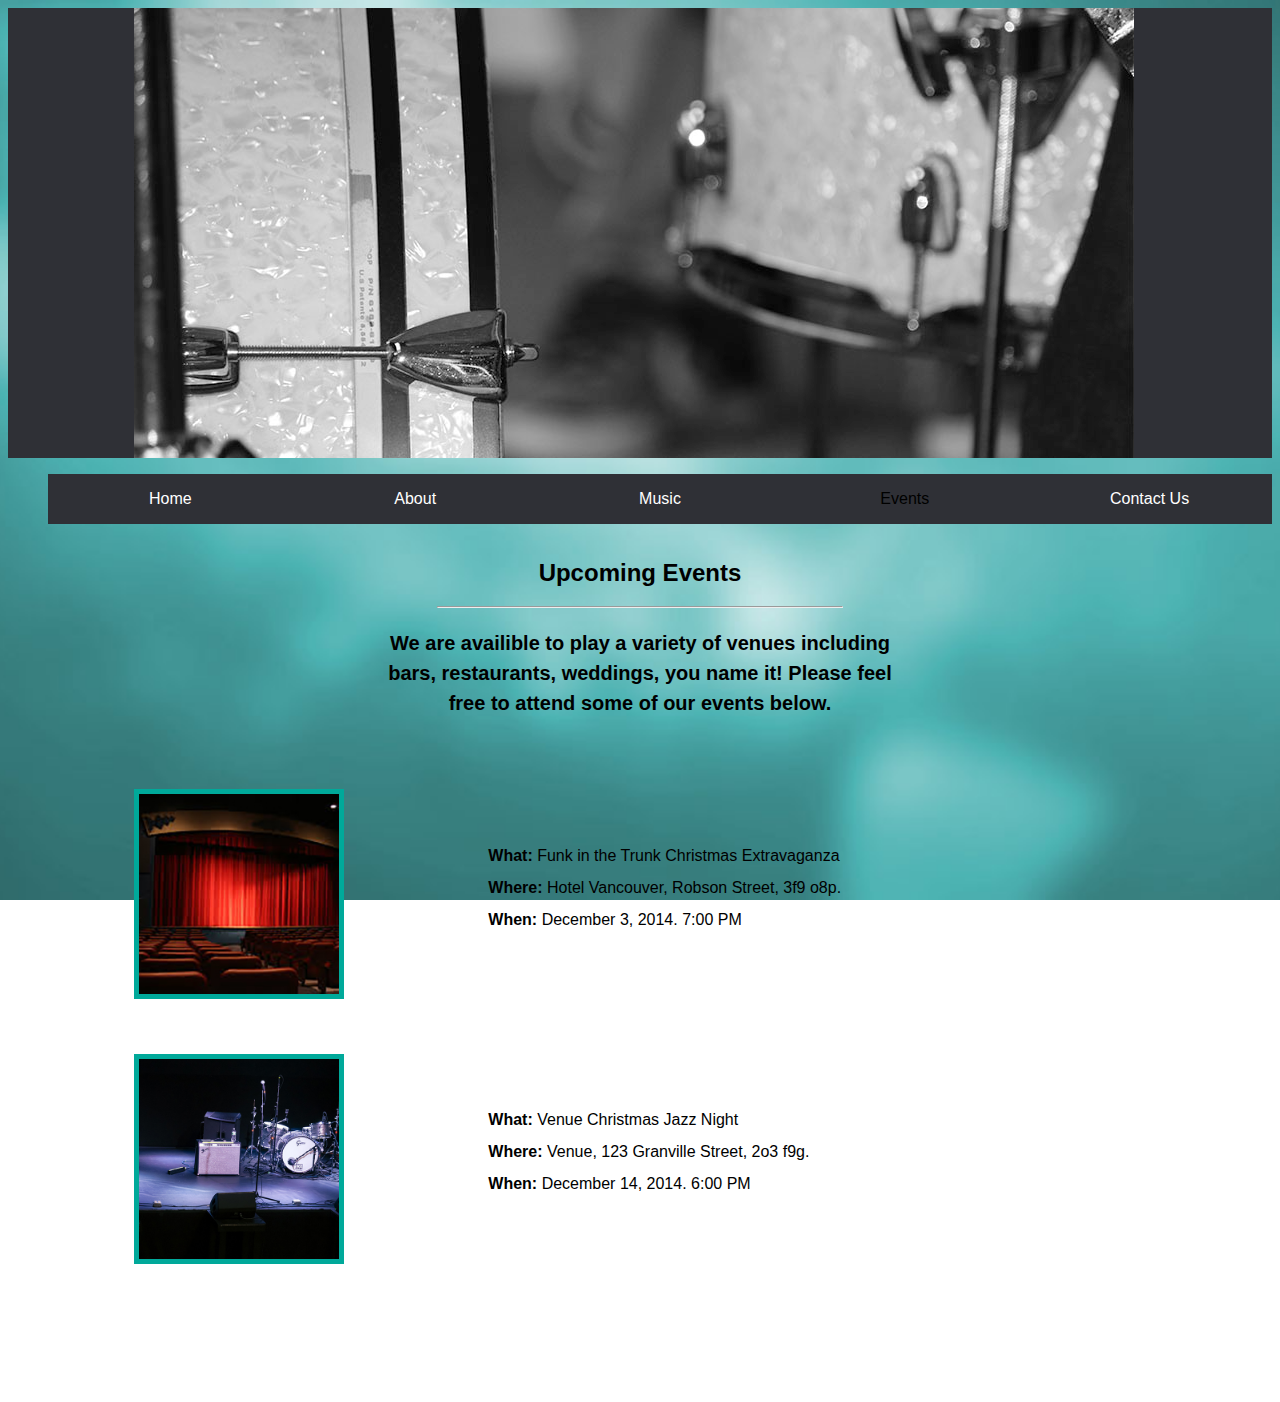
<file: eventspage.html>
<!doctype html>
<html>
<head>
<meta charset="UTF-8">
<title>Events</title>
<link rel="stylesheet" type="text/css" href="css/style.css">
<link rel="icon" href="images/favicon.png" type="image/png">
<script type="text/javascript">

var slideimages = new Array() // create new array to preload images
slideimages[0] = new Image() // create new instance of image object
slideimages[0].src = "images/drums.jpg" // set image object src property to an image's src, preloading that image in the process
slideimages[1] = new Image()
slideimages[1].src = "images/saxophone.jpg"
slideimages[2] = new Image()
slideimages[2].src = "images/guitar.jpg"

</script>
</head>

<body>
<header>
	<div class="centering">
	<img src="images/drums.jpg" id="slide" alt="Funk in the Trunk" >

<script type="text/javascript">

//variable that will increment through the images
var step=0

function slideit(){
 //if browser does not support the image object, exit.
 if (!document.images)
  return
 document.getElementById('slide').src = slideimages[step].src
 if (step<2)
  step++
 else
  step=0
 //call function "slideit()" every 2.5 seconds
 setTimeout("slideit()",4000)
}

slideit()

</script>

    </div>
</header>
<nav>
	<ul>
    	<li><a href="index.html">Home</a></li>
        <li><a href="about.html">About</a></li>
        <li><a href="music.html">Music</a></li>
        <li>Events</li>
        <li><a href="contact.html">Contact Us</a></li>
    </ul>
</nav>

    <div class="middlesection">
    <h2> Upcoming Events</h2> 
    <hr/>
    <p class="blurb"> We are availible to play a variety of venues including bars, restaurants, weddings, you name it! Please feel free to attend some of our events below.</p>
    
    <div class="imageside">   
       <img class="border" src="./images/stage2.jpg" alt="note" style="height:200px; width:200px">
     </div>
     
     <div class="text"><strong>What:</strong> Funk in the Trunk Christmas Extravaganza <br/> <strong>Where:</strong> Hotel Vancouver, Robson Street, 3f9 o8p. <br/><strong>When:</strong> December 3, 2014. 7:00 PM
     </div>
     
       <div class="imageside2"> 
        <img class="border" src="./images/stage.jpg" alt="note" style="height:200px;width:200px">
        </div>
        
        <div class="text2"><strong>What:</strong> Venue Christmas Jazz Night </br> <strong>Where:</strong> Venue, 123 Granville Street, 2o3 f9g. <br/> <strong>When:</strong> December 14, 2014. 6:00 PM</div>
    
    </div>
	</div>
    <footer></footer>
</body>
</html>
</file>
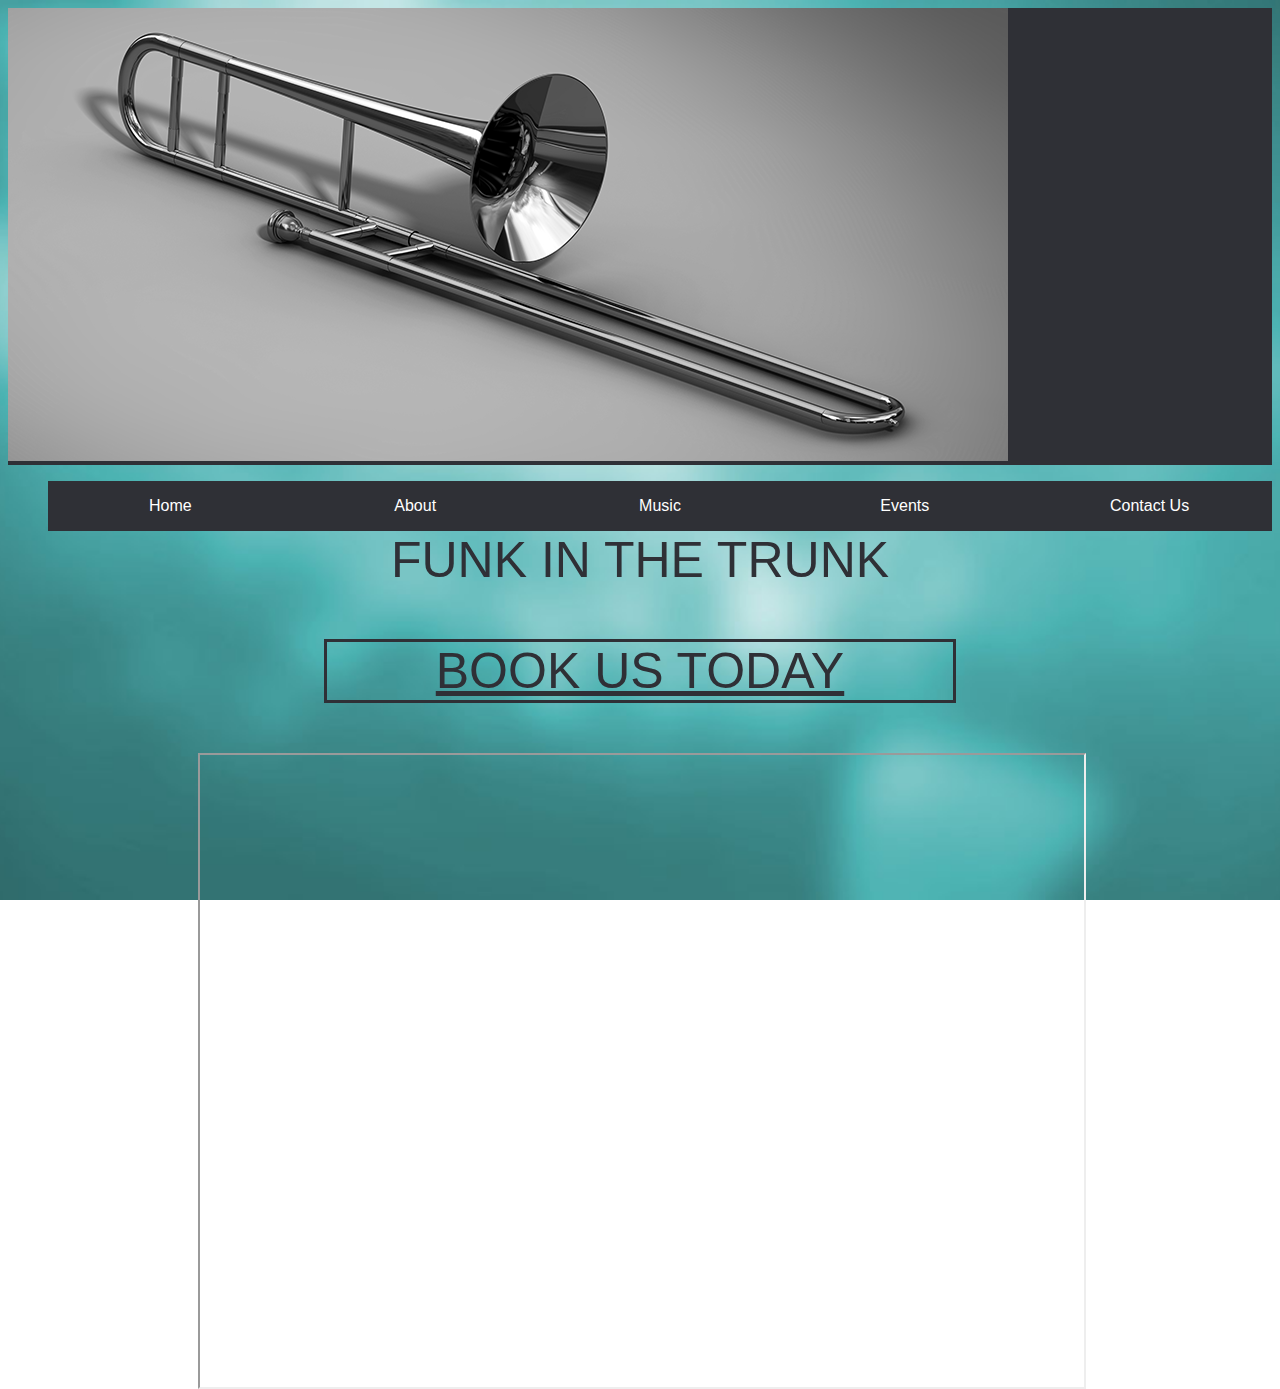
<file: funkinthetrunk.html>
<!doctype html>
<html>
<head>
<meta charset="UTF-8">
<title>FunkInTheTrunk</title>
<link rel="stylesheet" type="text/css" href="css/style.css">
</head>

<body>
<header>
	<img src="images/trombonecrop.png" alt="trombone">
</header>
<nav>
	<ul>
    	<li><a href="index.html">Home</a></li>
        <li><a href="about.html">About</a></li>
        <li><a href="music.html">Music</a></li>
        <li><a href="eventspage.html">Events</a></li>
        <li><a href="contact.html">Contact Us</a></li>
    </ul>
</nav>
    <div class="bookus">
	<p class="title"> FUNK IN THE TRUNK </p>
    <p class="link"> 
    	<a href="contact.html">BOOK US TODAY</a>
    </p>
    </div>
    <div class="arrow"></div>
    <div class="youtube">
    <iframe width="420" height="345"
src="http://www.youtube.com/embed/XGSy3_Czz8k" scrolling="auto">
</iframe>
    </div>
</body>
</html>
</file>
<file: css/style.css>
@charset "UTF-8";
/* CSS Document */


/* start layout that applies to all the pages */	
html {
	background: url(../images/blue4.jpg) no-repeat center center fixed; 
  	-webkit-background-size: cover;
  	-moz-background-size: cover;
  	-o-background-size: cover;
  	background-size: cover;
}

body {
	font-family: HelveticaLight, sans-serif;
	}

.pagewrap {
	background-color:#ffffff;
	width:80%;
	margin-left:9%;
	margin-right:9%;
	border:2%;
	border-color:#000000;
	height:100%;
	max-width:1200px;
	box-shadow: 0 0 15px black;
	margin-bottom:2%;
}

.centering {
	width:80%;
	margin-left:10%;
	margin-right:10%;
	
}

.centering img {
	max-width:100%;
	align-content:center;
	max-height:100%;
	margin-bottom:0px;
	vertical-align:bottom;
}
header {
	margin-bottom:0px;
	background-color: #2f3036;
}
header img {
	margin-bottom:0px;
}
nav {
	left:0;
	right:0;
	width:100%;
	background: #2f3036;
	height:100%;
	border:0%;
	clear:both;
	padding:0%;
	margin:0%;
	margin-top:0px;
	color:#000000;
	}
	
nav img {
	max-height:80%;
	background-color:#000000;
	float:left;
	margin-left:20%;
	max-width:40%;
}

nav a:link {
	color:#ffffff;
	text-decoration:none;
    font-family: helveticalight, sans-serif;
	clear:both;
	}
	
nav a:visited {
	color:#ffffff;
}

nav a:hover {
	color:#00a99a;
}

nav	li:hover > a {color:#00a99a;}

nav ol {
	list-style-type: none;
	margin: 0px;
	padding: 0px;
	width: 100%;
	clear: both;
	border: 0px;
		}
		
nav li {
	display: inline-block;
	float: left;
	width:20%;
	height: 50px;
	text-align: center;
	line-height:50px;
	background: #2f3036;
	text-decoration: none;
	border:0;
	margin-top:0px;
		}

nav li:hover {
	background: #f3f3f3;
	color: #00a99a;
	height: 50px;
	line-height: 50px;
	-webkit-box-shadow: 0px 0px;
	box-shadow: 0px 0px;
			}
			
nav	li:hover > img {
	opacity:0;
}

.middlesection {
	position:relative;
	max-width:80%;
	margin-left:10%;
	margin-right:10%;
	margin-top:50px;
	max-height:100%;
}

footer {
	clear:both;
	display:block;
	padding-right:100%;
	padding-bottom:10%;
}
.socialmedia {
	max-width:1200px;
	margin-left:10%;
	margin-right:10%;

}
.smbuttons img {
	max-width:4%;
	margin-left:10%;
	margin-right:10%;
}


/* start music page section */

.blurb {
	width:50%;
	margin-left:25%;
	margin-right:25%;
	text-align:center;
	font-size:1.25em;
	font-weight:bold;
	line-height:150%;
	}

.musiclist {
	display:block;
	float:left;
	width:40%;
	margin-top:4%;
	}
.musiclist ul {
	float:left;
	margin-left:0;
	text-align:left;
	display:block;
	padding-left:0;
	line-height:260%;
	
}
.musiclist li {
	float:left;
	text-decoration:none;
	list-style-type:none;

}

.musiclist hr {
	float:left;
	max-width:100%;
	line-height:inherit;
}
.musiclist h3 {
	margin:0;
}
.song li {
	cursor:default;
}
.song li > audio {
	visibility:hidden;
 	opacity:0;
	transition:visibility 0s linear 0.8s,opacity 0.8s linear;
	-webkit-transition:visibility 0s linear 0.8s,opacity 0.8s linear;
	max-width:100%;
	width:100%;
}

.song li:hover > audio {
	visibility:visible;
	opacity:1;
	transition:0s;
	-webkit-transition-delay:0s;
	width:100%;
	
}

.slideshow {
	float:right;
	margin-top:4%;
	margin-left:;
	width:60%;
	margin-bottom:4%;
	position:relative;
}
#show {
	width: 90%;
	position: relative;
	margin-left:10%;
	margin-top:20%;
}

#show .slide {
	border: 10px solid #000;
	position: relative;
	top: 0;
	left: 0;
	max-width:100%;
	overflow: hidden;
	text-align: center;
}
.slide img {
	max-width:100%;
	border:2%;
	border-color:#000000;
	box-shadow: 0 0 15px black;
	height:auto;
	width:100%;
}
.img1 {
	position:absolute;
	animation: img 40s infinite;
	-o-animation: img 40s infinite;
	-moz-animation: img 40s infinite;
	-webkit-animation: img 40s infinite;
	}

@-webkit-keyframes img1 {
0% {opacity: 0;}
10% {opacity: 1;}
20% {opacity: 1;}
30% {opacity: 0;}
40% {opacity: 0;}
50% {opacity: 0;}
60% {opacity: 0;}
70% {opacity: 0;}
80% {opacity: 0;}
90% {opacity: 0;}
100% {opacity: 0;}
}

@keyframes img1 {
0% {opacity: 0;}
10% {opacity: 1;}
20% {opacity: 1;}
30% {opacity: 0;}
40% {opacity: 0;}
50% {opacity: 0;}
60% {opacity: 0;}
70% {opacity: 0;}
80% {opacity: 0;}
90% {opacity: 0;}
100% {opacity: 0;}
}

@-moz-keyframes img1 {
0% {opacity: 0;}
10% {opacity: 1;}
20% {opacity: 1;}
30% {opacity: 0;}
40% {opacity: 0;}
50% {opacity: 0;}
60% {opacity: 0;}
70% {opacity: 0;}
80% {opacity: 0;}
90% {opacity: 0;}
100% {opacity: 0;}
}

/* 
to that moment 
then change the number on img{}
*/

	.img2 {
		position:absolute;
		animation: img2 40s infinite;
		-o-animation: img2 40s infinite;
		-moz-animation: img2 40s infinite;
		-webkit-animation: img2 40s infinite;
	}

	.img3 {
		position:absolute;
		animation: img3 40s infinite;
		-o-animation: img3 40s infinite;
		-moz-animation: img3 40s infinite;
		-webkit-animation: img3 40s infinite;
	}

	.img4 {
		position:absolute;
		animation: img4 40s infinite;
		-o-animation: img4 40s infinite;
		-moz-animation: img4 40s infinite;
		-webkit-animation: img4 40s infinite;
	}

	.img5 {
		position:absolute;
		animation: img5 40s infinite;
		-o-animation: img5 40s infinite;
		-moz-animation: img5 40s infinite;
		-webkit-animation: img5 40s infinite;
	}

/* keyframing */

@-webkit-keyframes img2 {
0% {opacity: 0;}
10% {opacity: 0;}
20% {opacity: 0;}
30% {opacity: 1;}
40% {opacity: 1;}
50% {opacity: 0;}
60% {opacity: 0;}
70% {opacity: 0;}
80% {opacity: 0;}
90% {opacity: 0;}
100% {opacity: 0;}
}

@keyframes img2 {
0% {opacity: 0;}
10% {opacity: 0;}
20% {opacity: 0;}
30% {opacity: 1;}
40% {opacity: 1;}
50% {opacity: 0;}
60% {opacity: 0;}
70% {opacity: 0;}
80% {opacity: 0;}
90% {opacity: 0;}
100% {opacity: 0;}
}

@-moz-keyframes img2 {
0% {opacity: 0;}
10% {opacity: 0;}
20% {opacity: 0;}
30% {opacity: 1;}
40% {opacity: 1;}
50% {opacity: 0;}
60% {opacity: 0;}
70% {opacity: 0;}
80% {opacity: 0;}
90% {opacity: 0;}
100% {opacity: 0;}
}

@-webkit-keyframes img3 {
0% {opacity: 0;}
10% {opacity: 0;}
20% {opacity: 0;}
30% {opacity: 0;}
40% {opacity: 0;}
50% {opacity: 1;}
60% {opacity: 1;}
70% {opacity: 0;}
80% {opacity: 0;}
90% {opacity: 0;}
100% {opacity: 0;}
}

@keyframes img3 {
0% {opacity: 0;}
10% {opacity: 0;}
20% {opacity: 0;}
30% {opacity: 0;}
40% {opacity: 0;}
50% {opacity: 1;}
60% {opacity: 1;}
70% {opacity: 0;}
80% {opacity: 0;}
90% {opacity: 0;}
100% {opacity: 0;}
}

@-moz-keyframes img3 {
0% {opacity: 0;}
10% {opacity: 0;}
20% {opacity: 0;}
30% {opacity: 0;}
40% {opacity: 0;}
50% {opacity: 1;}
60% {opacity: 1;}
70% {opacity: 0;}
80% {opacity: 0;}
90% {opacity: 0;}
100% {opacity: 0;}
}

@-webkit-keyframes img4 {
0% {opacity: 0;}
10% {opacity: 0;}
20% {opacity: 0;}
30% {opacity: 0;}
40% {opacity: 0;}
50% {opacity: 0;}
60% {opacity: 0;}
70% {opacity: 1;}
80% {opacity: 1;}
90% {opacity: 0;}
100% {opacity: 0;}
}

@keyframes img4 {
0% {opacity: 0;}
10% {opacity: 0;}
20% {opacity: 0;}
30% {opacity: 0;}
40% {opacity: 0;}
50% {opacity: 0;}
60% {opacity: 0;}
70% {opacity: 1;}
80% {opacity: 1;}
90% {opacity: 0;}
100% {opacity: 0;}
}

@-moz-keyframes img4 {
0% {opacity: 0;}
10% {opacity: 0;}
20% {opacity: 0;}
30% {opacity: 0;}
40% {opacity: 0;}
50% {opacity: 0;}
60% {opacity: 0;}
70% {opacity: 1;}
80% {opacity: 1;}
90% {opacity: 0;}
100% {opacity: 0;}
}

@-webkit-keyframes img5 {
0% {opacity: 1;}
10% {opacity: 0;}
20% {opacity: 0;}
30% {opacity: 0;}
40% {opacity: 0;}
50% {opacity: 0;}
60% {opacity: 0;}
70% {opacity: 0;}
80% {opacity: 0;}
90% {opacity: 1;}
100% {opacity: 1;}
}

@keyframes img5 {
0% {opacity: 1;}
10% {opacity: 0;}
20% {opacity: 0;}
30% {opacity: 0;}
40% {opacity: 0;}
50% {opacity: 0;}
60% {opacity: 0;}
70% {opacity: 0;}
80% {opacity: 0;}
90% {opacity: 1;}
100% {opacity: 1;}
}

@-moz-keyframes img5 {
0% {opacity: 1;}
10% {opacity: 0;}
20% {opacity: 0;}
30% {opacity: 0;}
40% {opacity: 0;}
50% {opacity: 0;}
60% {opacity: 0;}
70% {opacity: 0;}
80% {opacity: 0;}
90% {opacity: 1;}
100% {opacity: 1;}
}


/*start contact section */

h4 {
	text-align: center;
}

h2 {
    color: black;
    text-align: center;
	padding-top: 5% 
}

p.info{
	text-align: center;
    line-height: 1%
}

hr {
	width: 40%
}

#form-div {
  background-color:#2f3036;
  width:50%;
  padding:5%;
  margin-left:20%;
  margin-right:20%;
  margin-top:2px;
}
  
.feedback-input {
  
  font-size: 18px;
  padding: 13px;
  width:100%;
  box-sizing: border-box;
}

textarea {
    width: 100%;
    height: 150px;
 }

.button{
  width: 100%;
  border: #FFFFFF solid 6px;
  background-color: #00CCCC;
  color:#FFFFFF;
  font-size:24px;
  padding-top:22px;
  padding-bottom:22px;
}

.button:hover{
  background-color: gray;
  color: #00CCCC;
}
 
  #form{
    margin-right: 20%;
    padding-left: 20%;
}

/*start about section */

.profiles {
	float:left;
	display:block;
	width:50%;
}

.profileimage {
	width:20%;
}
.profiles img {
	float:left;
	max-width:100%;
  height: auto;
  width:100%;

}

.profiles2 {
	float:left;
	display:block;
	width:50%;
}


.profiles2 img {
	float:left;
	max-width:100%;
  height: auto;
  width:100%;

}

#thumbwrap {
	margin:75px auto;
	width:252px; height:252px;
}
.thumb {
	float:left; 
	position:relative;
	margin:3px;
}

.thumb:hover {
	z-index:1;
}
.thumb span { 
	position:absolute;
	visibility:hidden;	
	width: 600px
}
.thumb:hover span { 
	visibility:visible;
	top:37px; left:37px; 
}
.thumb span{
padding: 10px; 
background:#2f3036; 
-webkit-border-radius: 8px;
-moz-border-radius: 8px;
border-radius:8px;
font-size:.9em;
color: #C0C0C0;
}
.back {
	width:60%;
	float:right;
	padding-right:10%;
	padding-left:10%;
}
.back hr {
	width:100%;
	color: #00CCCC;
}
.back h3 {
	    color:#00CCCC
}

/*start index section */

p.title {
	font-size: 50px;
	text-align:center;
    color: #2f3036;
}
.bookus {
    width: 50%;
    margin-right: 25%;
    margin-left: 25%;
}
p.link {
	font-size: 50px;
	text-align: center;
	border-style: solid;
	border-color: #2f3036;
}

    a:link { color: #2f3036; }
	a:visited {color: #a1a1a1; }
	a:hover { color: #00a99a; }
	a:active { color: #ffffff; }
	
.arrow-down {
	width: 0; 
	height: 0; 
	border-left: 20px solid transparent;
	border-right: 20px solid transparent;
	border-top: 20px solid #00a99a;
    margin: auto;
    margin-top: 8%;
}

/*start events section */

.imageside {
	width:25%;
	float:left;
	clear:left;
	margin-left:0%;
	margin-top:5%;

}
.imageside img {
	max-width:100%;
}
.text {
 	float:right;
	width:65%;    
	clear:right;
	margin-bottom:5%;
	margin-top:10%;
	margin-left:5%;
	line-height:200%;
}
.imageside2 {
	width:25%;
	float:left;
	clear:left;
	padding-left:0%;
	padding-top:5%;

}
.imageside2 img {
	max-width:100%;
}
.text2 {
	float:right;
	Width:65%;
	clear:right;
	padding-bottom:5%;
	padding-top:10%;
	padding-left:5%;
	line-height:200%;

}
.border {
	border-style: solid;
	border-width: 5px;
	border-color: #00a99a;
	text-align: center;
}

h1 {
	margin:2px;
	text-align:center;
    color: #2f3036;
    text-decoration: underline;
}

.youtube {
    width: 100%;
    display: block;
	clear:both;
	float:left;
	padding-bottom:50%;
	position:relative;
}

.youtube iframe {
	height:100%;
	margin-left:15%;
	margin-right:15%;
	position:absolute;
	width:70%;
}

.band { 
    width: 100%;
    
}

.band img {
    margin-left: 15%;
	margin-right: 15%;
    max-width: 70%;
    border-style: solid;
	border-width: 5px;
	border-color: #00a99a;
	text-align: center;
}

/* form thank you page */

.thankyou {
	height:100%;
	padding-top:40%;
	padding-bottom:40%;
}
.thankyou dl {
    color: black;
    text-align: center;
	font-size:2em;
	font-weight:bold;
	line-height:120%;
}
</file>
